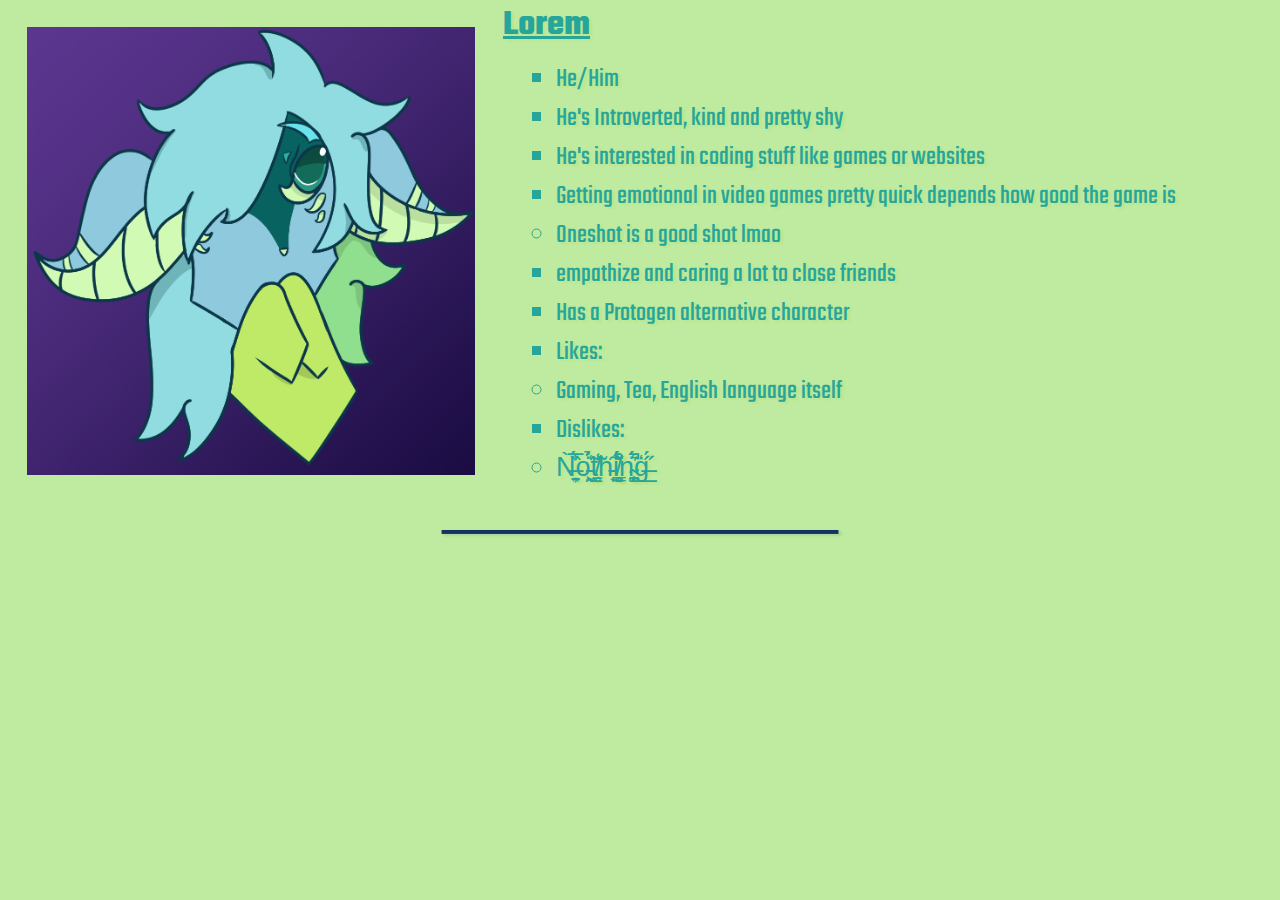
<file: gallery/Knrc/index.html>
<!DOCTYPE html>
<html lang="en">
    <head>
    <!--Meta and OG-->
    <meta charset="utf-8">
    <meta name="viewport" content="width=device-width, initial-scale=1.0">
    <title>Knrc.art - Gallery - Knrc</title>
    <meta name="description" content="This is the gateway to Knrc's Page, You'll find there everything about him :>">
    <meta name="theme-color" content="#BEEB9F">
    <link rel="shortcut icon" type="image/png" href="../../misc/elements/knrc_logo.png"/>

    <meta property="og:title" content="Knrc's Webpage">
    <meta property="og:site_name" content="Knrc.art">
    <meta property="og:url" content="">
    <meta property="og:description" content="This is the gateway to Knrc's Page, You'll find there everything about him :>">
    <meta property="og:type" content="website">
    <meta property="og:image" content="https://i.imgur.com/FmUu7iM.png">

    <!-- Global site tag (gtag.js) - Google Analytics -->
    <script async src="https://www.googletagmanager.com/gtag/js?id=G-RC16SGTGCS"></script>
    <script>
      window.dataLayer = window.dataLayer || [];
      function gtag(){dataLayer.push(arguments);}
      gtag('js', new Date());

      gtag('config', 'G-RC16SGTGCS');
    </script>

    <!-- Google Tag Manager -->
    <script>(function(w,d,s,l,i){w[l]=w[l]||[];w[l].push({'gtm.start':
      new Date().getTime(),event:'gtm.js'});var f=d.getElementsByTagName(s)[0],
      j=d.createElement(s),dl=l!='dataLayer'?'&l='+l:'';j.async=true;j.src=
      'https://www.googletagmanager.com/gtm.js?id='+i+dl;f.parentNode.insertBefore(j,f);
      })(window,document,'script','dataLayer','GTM-M98V8V6');</script>
    <!-- End Google Tag Manager -->

    <!--Fonts-->
    <link rel="preconnect" href="https://fonts.googleapis.com">
    <link rel="preconnect" href="https://fonts.gstatic.com" crossorigin>
    <link href="https://fonts.googleapis.com/css2?family=Teko:wght@300&display=swap" rel="stylesheet">
    <!-- Styles-->
    <link href="https://unpkg.com/aos@2.3.1/dist/aos.css" rel="stylesheet">
    <link rel="stylesheet" type="text/css" href="../../css/gallery_content.css">
    </head>
  <body>
    <div class="introduction">
      <img src="../../misc/gallery/frontpage/knrc_cat_logo.png" class="intro">
      <h1 class="title">Lorem</h1>
      <ul class="list content">
        <li>He/Him</li>
        <li>He's Introverted, kind and pretty shy</li>
        <li>He's interested in coding stuff like games or websites</li>
        <li>Getting emotional in video games pretty quick depends how good the game is
          <ul>
            <li>Oneshot is a good shot lmao</li>
          </ul>
        </li>
        <li>empathize and caring a lot to close friends</li>
        <li>Has a Protogen alternative character</li>
        <li>Likes:
          <ul>
           <li>Gaming, Tea, English language itself</li>
          </ul>
        </li>
        <li>Dislikes:
          <ul>
            <li>Ǹ̶͍̦̠̏̅́̾o̵͖̰͑̈̉̃́ͅt̸̳̥̃̍̾h̵̟̑ỉ̸͇̜̤͉̬̌͒̈́́n̴̨̳̪̗͛́̈̚ģ̶̲̋́</li>
          </ul>
      </ul>
    </div>

    <img src="../../misc/elements/line_medium.png" class="divide_line">


    
  </body>
</html>
</file>
<file: css/gallery_content.css>
* {
    padding: 0;
    margin: 0;
    box-sizing: border-box;
}

html {
    background-color: #BEEB9F;
    color: #26A69A;
    font-family: 'Teko', sans-serif;
    font-weight: 400;
    font-size: 1vh;
    text-shadow: 3px 2px 2px rgba(169, 199, 59, 0.15);
    scroll-behavior: smooth;
}

img.intro {
    display: inline-block;
    width: 35%;
    margin: 3em;
}

.introduction {
    display: table-cell;
    vertical-align: middle;
    width: 100%;
    box-sizing: border-box;
    margin-left: auto;
    margin-left: auto;
}

.centered {
    display: flex;
    flex-direction: column;
    justify-content: center;
    align-items: center;
}


.title {    
    align-content: flex-end;
    font-size: 4em;
    text-decoration: underline;
    display: inline-block;
    padding-left: 0;
    padding-right: 0;
    position: relative;
    vertical-align: top;
    box-sizing: border-box;
}

.content {
    font-size: 3em;
}

.divide_line {
    height: 4vw;
    display: block;
    margin-left: auto;
    margin-right: auto;
}

.list {
    list-style-type: square;
    color:#26A69A;
    display: inline-block;
    vertical-align: top;
    margin-top: 60px;
    margin-left: -35px;
}




@media only screen and (max-width: 1200px) {
    .title {    
        align-content: flex-end;
        font-size: 4em;
        text-decoration: underline;
        padding-left: 0;
        padding-right: 0;
        position: relative;
        vertical-align: top;
        box-sizing: border-box;
    }
    .list {
        list-style-type: square;
        color:#26A69A;
        vertical-align: top;
        margin-top: 60px;
        margin-left: -35px;
    }
}

@media only screen and (max-width: 500px) {
    .list {
        list-style-type: square;
        color:#26A69A;
        display: inline-block;
        vertical-align: top;
        font-size: 18px;
        margin-top: 60px;
        margin-left: -35px;
    }
}


.responsive {
    padding: 0 6px;
    float: left;
    width: 33.33333%;
    margin-top: 2em;
}

  
  @media only screen and (max-width: 500px) {
    .responsive {
      width: 49.99999%;
    }
}


a {
    text-decoration: none;
}


.gallery {
    border: 1px solid #133463;
}

.gallert:hover {
    border: 1px solid #BEDB39;
}

.gallery img {
    height: auto;
    width: 100%;
}

.desc {
    padding: 15px;
    text-align: center;
    font-size: 2.5em;
    text-decoration: none;
    color:#133463;
}

/* Button */
a.button{
    display: inline-block;
    padding:0.5em 1.5em;
    border:0.15em solid #26A69A;
    margin:0 0.3em 0.3em 0;
    border-radius:0.7em;
    box-sizing: border-box;
    text-decoration:none;
    font-family: 'Teko', sans-serif;
    font-weight:550;
    font-size: 2vw;
    color:#26A69A;
    background-color: #BEDB39;
    text-align:center;
    transition: all 0.2s;    
}

a.button1:hover{
    color:#000000;
    background-color:#133463;
}

@media only screen and (max-width: 900px) {
    a.button{
        display: inline-block;
        padding:0.5em 1.5em;
        border:2px solid #26A69A;
        margin:0 0.3em 0.3em 0;
        border-radius:0.7em;
        box-sizing: border-box;
        text-decoration:none;
        font-family: 'Teko', sans-serif;
        font-weight:550;
        font-size: 18px;
        color:#26A69A;
        background-color: #BEDB39;
        text-align:center;
        transition: all 0.2s;    
    }
    
    a.button1:hover{
        color:#000000;
        background-color:#133463;
    }
}
/* Button */
</file>
